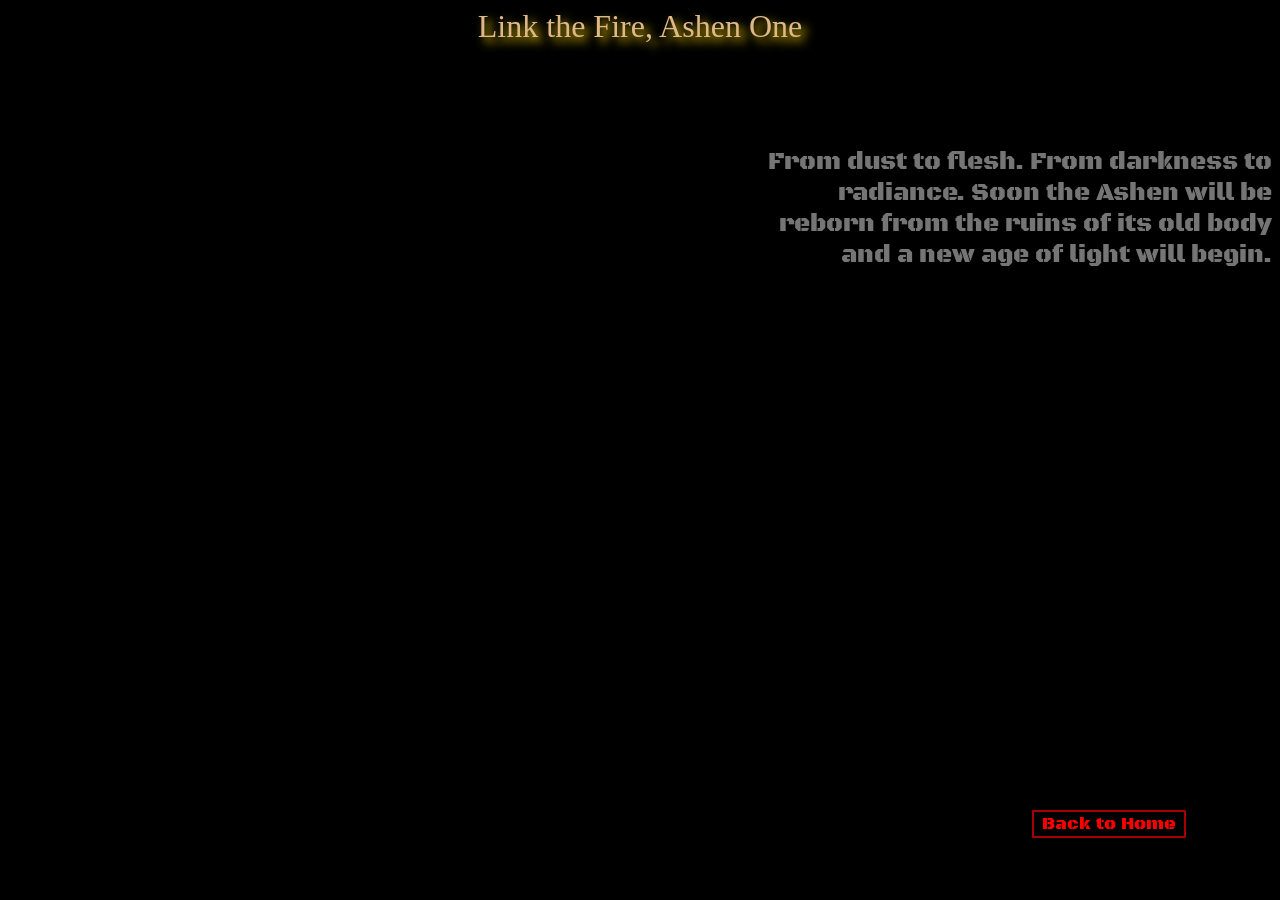
<file: dark.html>
<html>
<head>
    <title>
        Dark souls
    </title>
    <link rel="stylesheet" href="style.css">
</head>
<body style="background-image: url('https://getwallpapers.com/wallpaper/full/7/b/2/638852.jpg');background-size: cover;background-position: top;">
<h1 style="font-family: Mantinia;color: burlywood;text-shadow: 5px 5px 10px gold;">Link the Fire, Ashen One</h1>
<div class="text-ds">
<p style="text-align: right;">
    From dust to flesh. From darkness to radiance. Soon the Ashen will be reborn from the ruins of its old body and a new age of light will begin.
</p>
</div>
<div class="button"><a href="index.html">Back to Home</a></div>
</body>
</html>
</file>
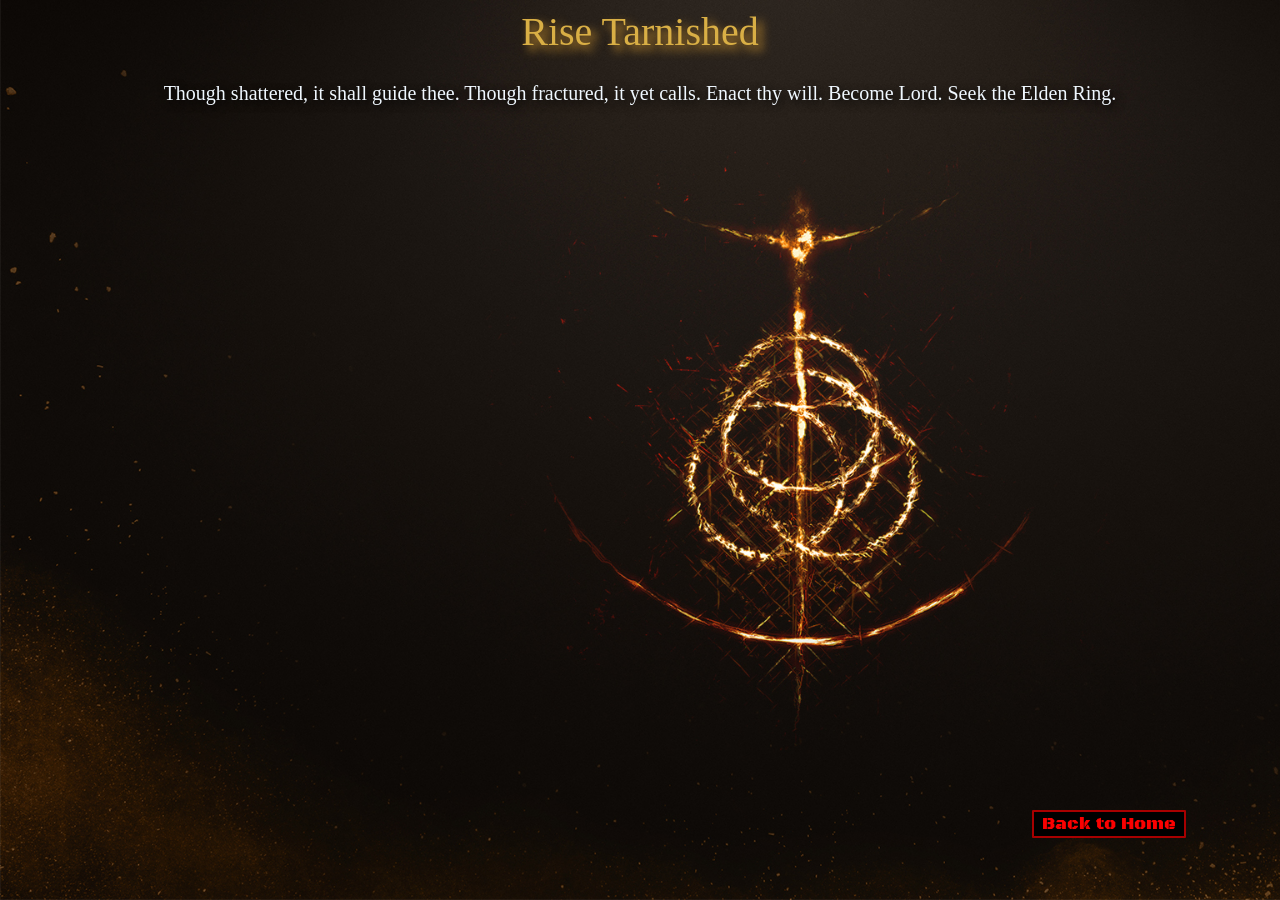
<file: elden.html>
<html>
    <head>
        <title>
            Elden ring
        </title>
        <link rel="icon" href="https://encrypted-tbn0.gstatic.com/images?q=tbn:ANd9GcRJr9QAuOOPTMvGpupgkEr1ZAB5YbVAWz8lDqqq0iriOaYXT6VQKfeuzX_g&s=10">
        <link rel="stylesheet" href="style.css">
    </head>
<body class="Elden">
<h1 style="text-align: center;font-family: Mantina; font-size: 40px; color: rgb(217, 175, 69); text-shadow: 5px 5px 10px #d29730;">
    Rise Tarnished
</h1>
<p style="color: aliceblue;text-align: center;text-shadow: 3px 3px 10px black;font-family: Mantina;">
    Though shattered, it shall guide thee. Though fractured, it yet calls. Enact thy will. Become Lord. Seek the Elden Ring.
</p>
<div class="button"><a href="index.html">Back to Home</a></div>
</body>
</html>
</file>
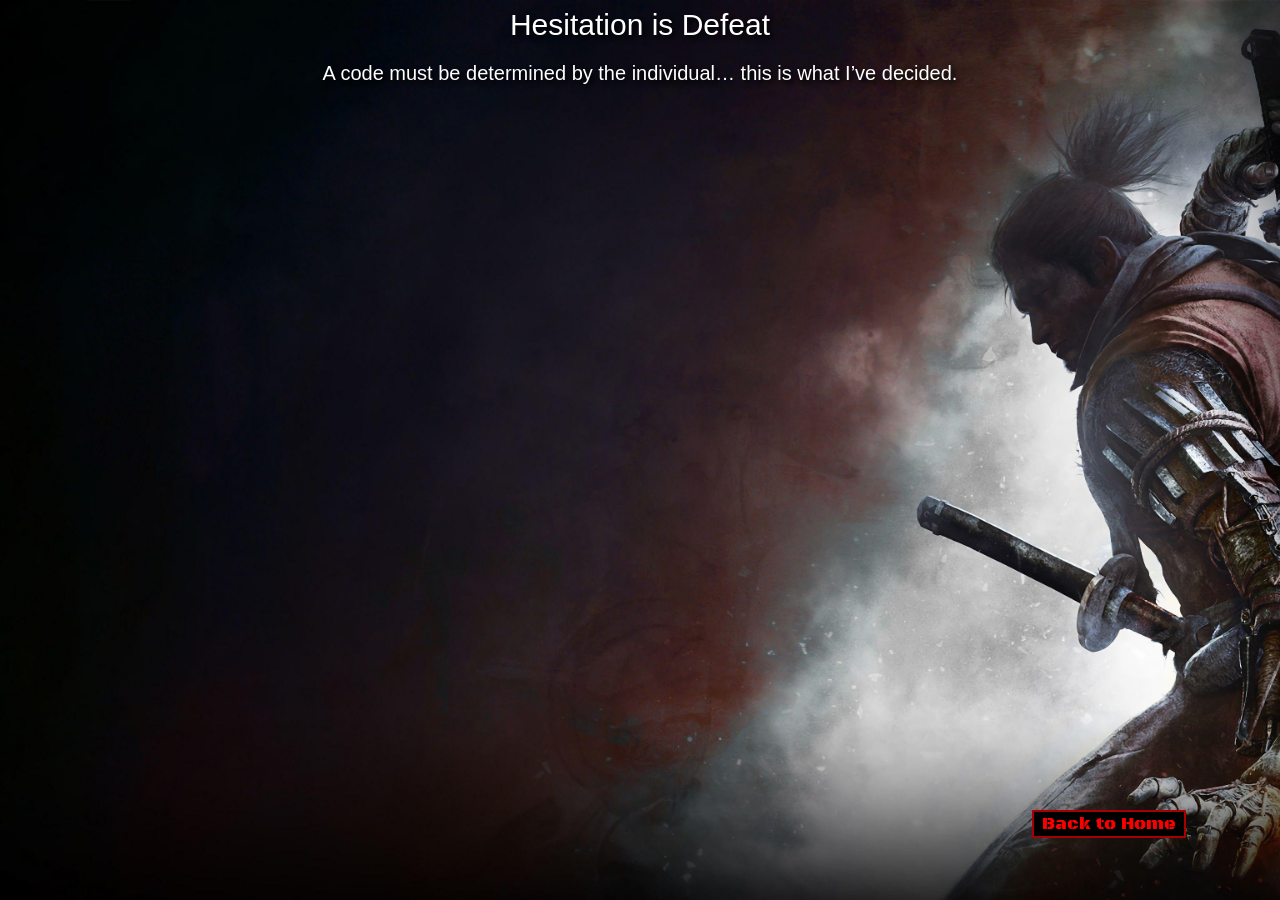
<file: sekiro.html>
<html>
<head>
    <title>Sekiro</title>
    <link rel="stylesheet" href="style.css">
</head>

<body  style="background: black url('./sek.jpg') center/cover no-repeat fixed;">
    <div class="sekiro">
        <h1 style="font-size: 30px;">Hesitation is Defeat</h1>

        <p style="color: white;text-align: center;">
            A code must be determined by the individual…
            this is what I’ve decided.
        </p>
    </div>
     <div class="button"><a href="index.html">Back to Home</a></div>
  

</body>
</html>
</file>
<file: style.css>
@import url('https://fonts.googleapis.com/css2?family=Black+Ops+One&display=swap');
@import url(https://db.onlinewebfonts.com/c/30c2763a506a316fa9756d30c38a266f?family=Mantinia);
@import url(https://db.onlinewebfonts.com/c/d3eaa61142d3f6dc6f89442055a273a6?family=SERPENTINE);
body {
background-color: black;
}
body.Elden{
    
    background-image: url(Elden\ Ring\ wallpaper.jpg);
    background-size: cover ;
    font-size: 20px;
}
.sekiro{
   font-family: "SERPENTINE", sans-serif;
   color: white;
     background-size: cover;
     text-align: center;
    
}
.sekiro * {
    font-family: "SERPENTINE", sans-serif;
    text-shadow: 3px 3px 5px black;
    font-size: 20px;
}
h1
{
    text-align: center;
    color:white;
    z-index: 1;
   
}
* {
  font-family: "Black Ops One", system-ui;
  font-weight: 400;
  font-style: normal;
}
.Images{
    display: flex;
    ;
    img:hover
    {
        scale: 101%;
   transition: ease 100ms;
    }
}

.DarkSouls{
     img{
   
   width: 100%;
    height: 600px;
    cursor: pointer;
    object-fit: fill;
  object-position: top;
  margin-top: 0%;
  z-index: 0;
     }

}
.Sekiro{
    
    img{
  
    height: 600px;
    cursor: pointer;
    object-fit: fill;
  object-position: center;
  margin: auto;

    }
}
.eldenring{
    img{

    height: 600px;
    cursor: pointer;
        
}
}
.text-ds {
    display: block;
    margin-left: 60%;
    font-size: 25px;
    margin-top: 8%;
    text-shadow: 5px 5px 10px black;
    color: rgb(118, 117, 117);
}
.button a {
    font-size: 18px;
    background-color: hsl(0, 0%, 0%);
  border: 2px solid rgba(250, 0, 0, 0.671);
  -webkit-text-stroke: 0.5px rgba(252, 1, 1, 0.);
  color: #fa0101;
  padding: 1px 8px;
  text-decoration: none;
  border-radius: 1px;
  margin-left: 80%;
  transition: all 0.3s ease;
  position: fixed;
  top: 90%;
}
.button a:hover,
.button a.active {
  background-color: #ff0303;
  color: #01000c;
}
</file>
